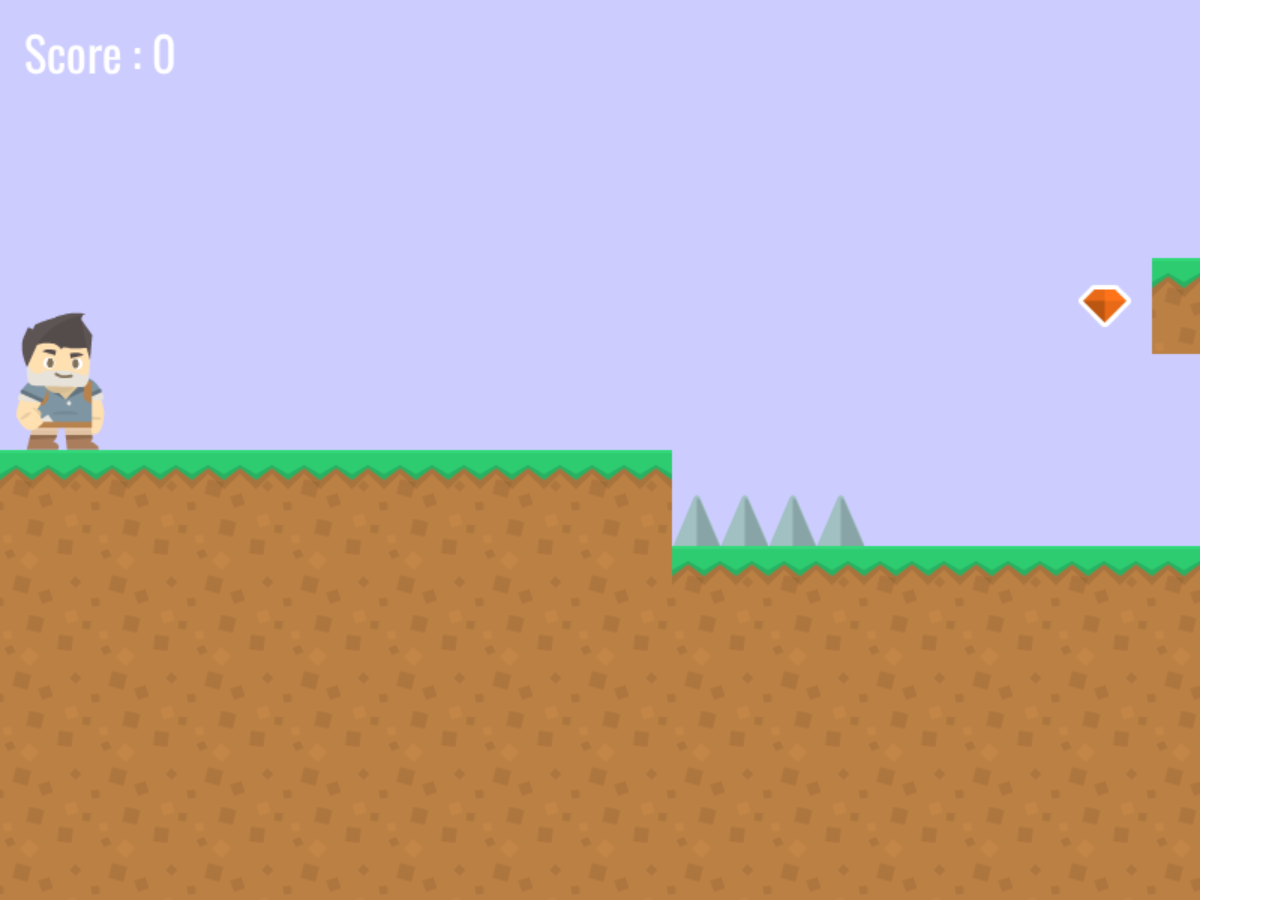
<file: index.html>
<!doctype html>
<html lang="fr">
<head>
    <meta charset="utf-8">
    <title>Plateforme 2D</title>

    <!-- STYLESHEETS -->
    <link rel="stylesheet" href="assets/css/style.css">

    <link href="https://fonts.googleapis.com/css2?family=Oswald:wght@300&display=swap" rel="stylesheet">

    <!-- JAVASCRIPTS -->
    <script src="vendor/phaser-3.24.1/js/phaser.min.js"></script>
    <script src="vendor/phaser-3.24.1/js/phaser-arcade-physics.min.js"></script>

    <script src="assets/js/classes/Player.js"></script>
    <script src="assets/js/classes/Zombie.js"></script>
    <script src="assets/js/classes/World.js"></script>
    <script src="assets/js/main.js"></script>
    <script src="assets/js/classes/Game.js"></script>

</head>
<body>

</body>
</html>
</file>
<file: assets/css/style.css>
html, body {
    margin: 0;
    padding: 0;

    font-family: 'Oswald', sans-serif;
}
</file>
